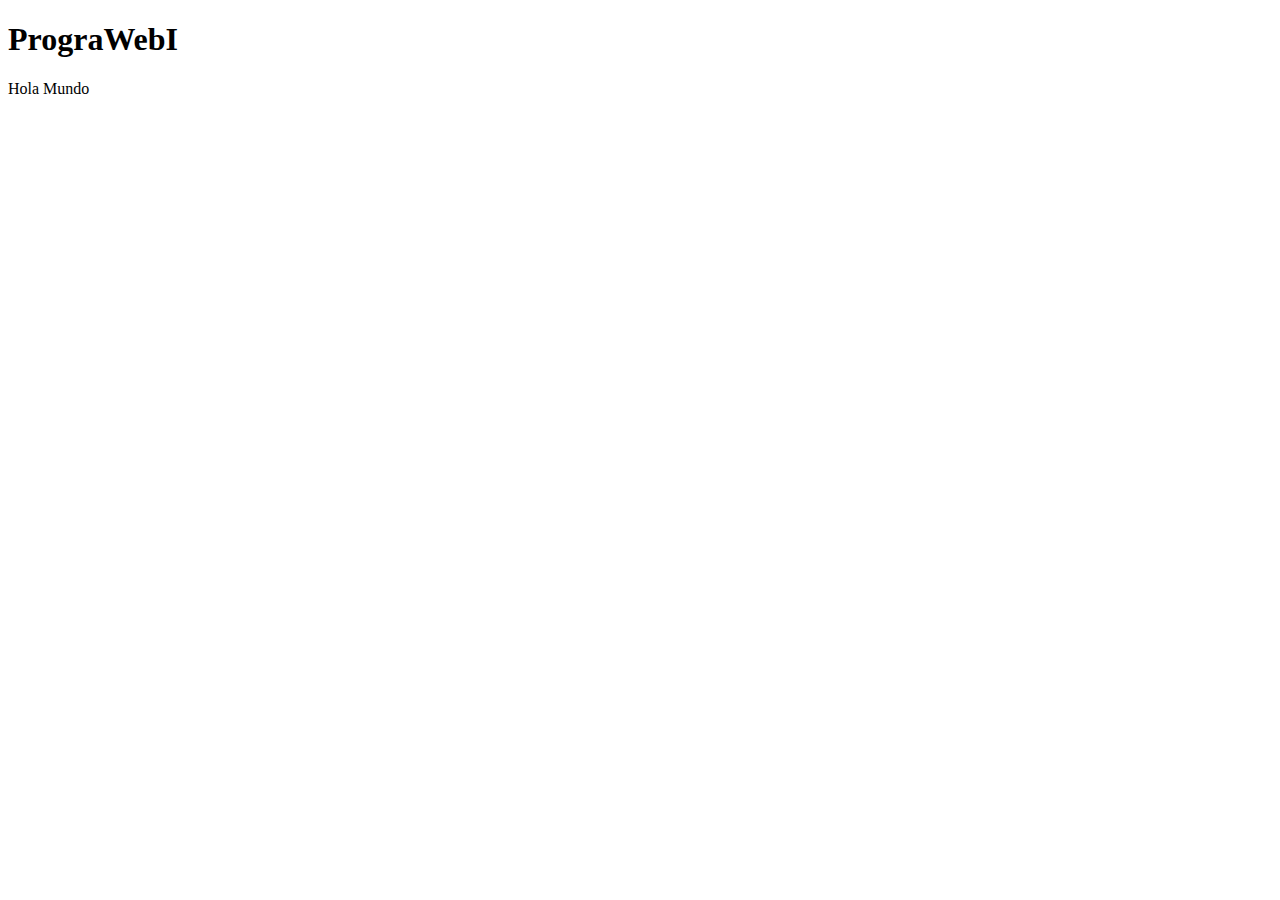
<file: index.html>
<!DOCTYPE html>
<html lang="en">
<head>
    <meta charset="UTF-8">
    <meta name="viewport" content="width=device-width, initial-scale=1.0">
    <title>Document</title>
</head>
<body>
    <header>
        <h1>PrograWebI</h1>
    </header>
    <main>
        <p>Hola Mundo</p>
    </main>
</body>
</html>
</file>
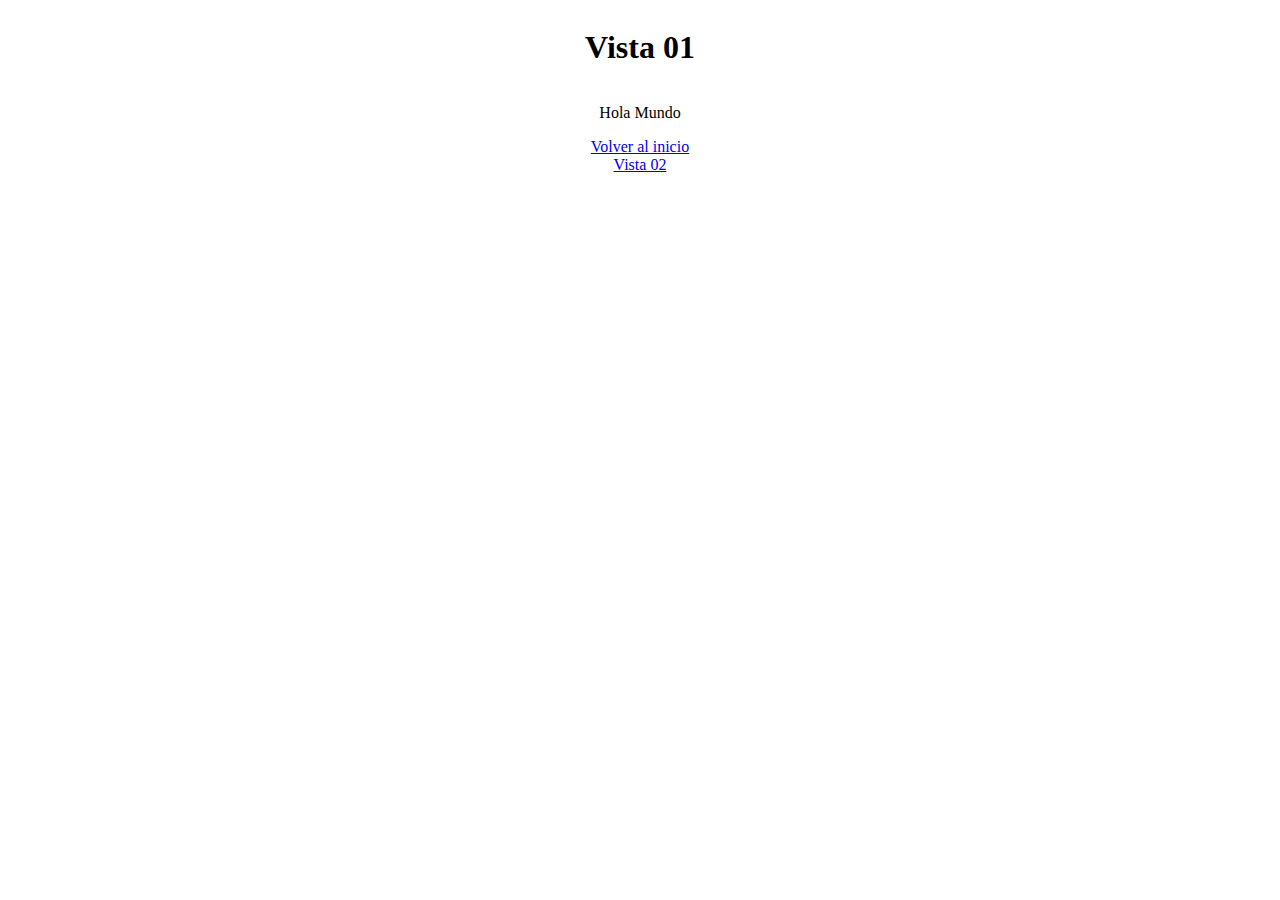
<file: vista_01.html>
<!DOCTYPE html>
<html lang="en">
<head>
    <meta charset="UTF-8">
    <meta name="viewport" content="width=device-width, initial-scale=1.0">
    <title>Vista 01</title>
    <link rel="stylesheet" href="./css/styles.css">
</head>
<body>
    <header>
        <h1>Vista 01</h1>
    </header>
    <main>
        <p>Hola Mundo</p>
        <a href="./index.html">Volver al inicio</a>
        <a href="./vista_02.html">Vista 02</a>
    </main>
</body>
</html>
</file>
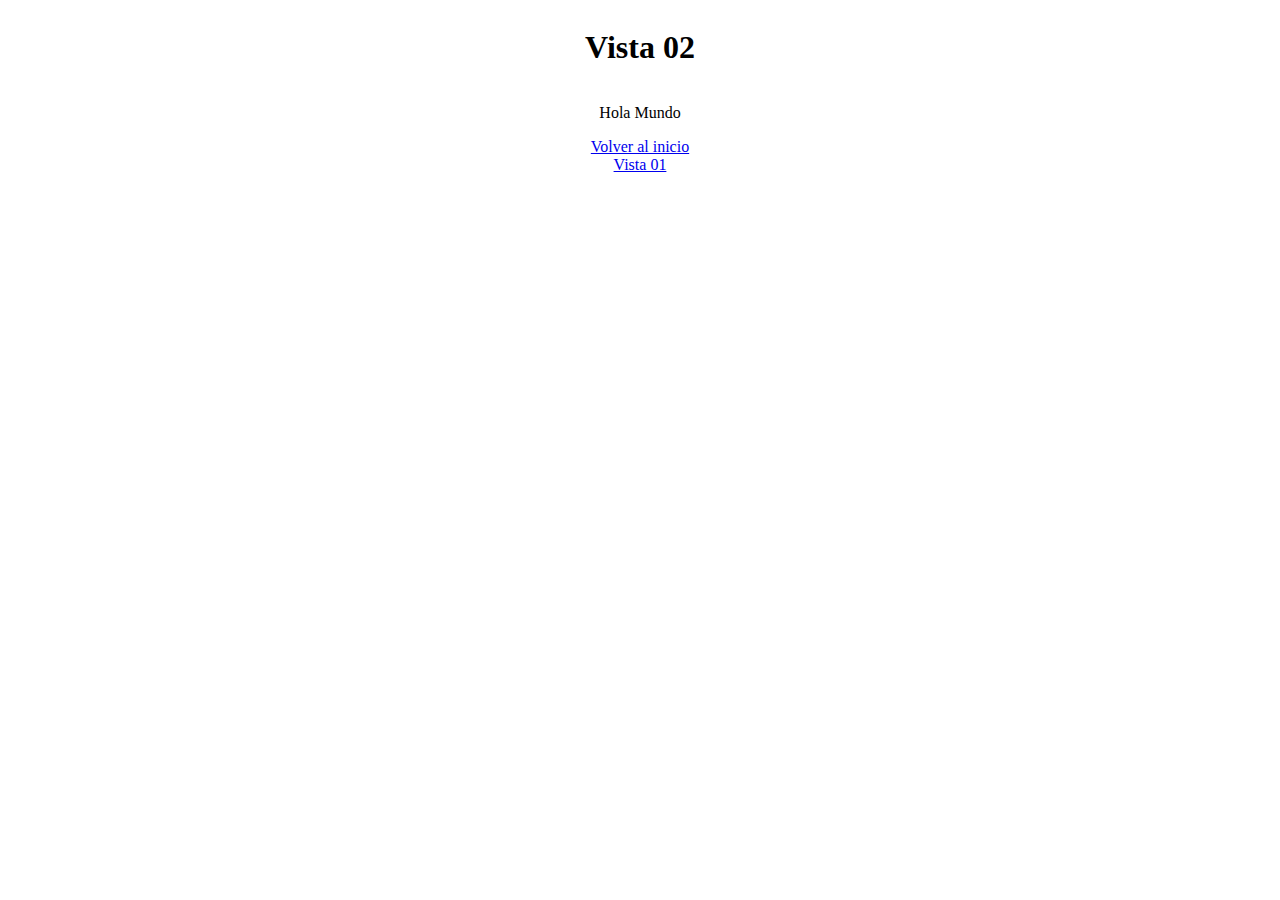
<file: vista_02.html>
<!DOCTYPE html>
<html lang="en">
<head>
    <meta charset="UTF-8">
    <meta name="viewport" content="width=device-width, initial-scale=1.0">
    <title>Vista 02</title>
    <link rel="stylesheet" href="./css/styles.css">
</head>
<body>
    <header>
        <h1>Vista 02</h1>
    </header>
    <main>
        <p>Hola Mundo</p>
        <a href="./index.html">Volver al inicio</a>
        <a href="./vista_01.html">Vista 01</a>
    </main>
</body>
</html>
</file>
<file: css/styles.css>
body, main {
    display: flex;
    align-items: center;
    justify-content: center;
    flex-direction: column;
}
</file>
